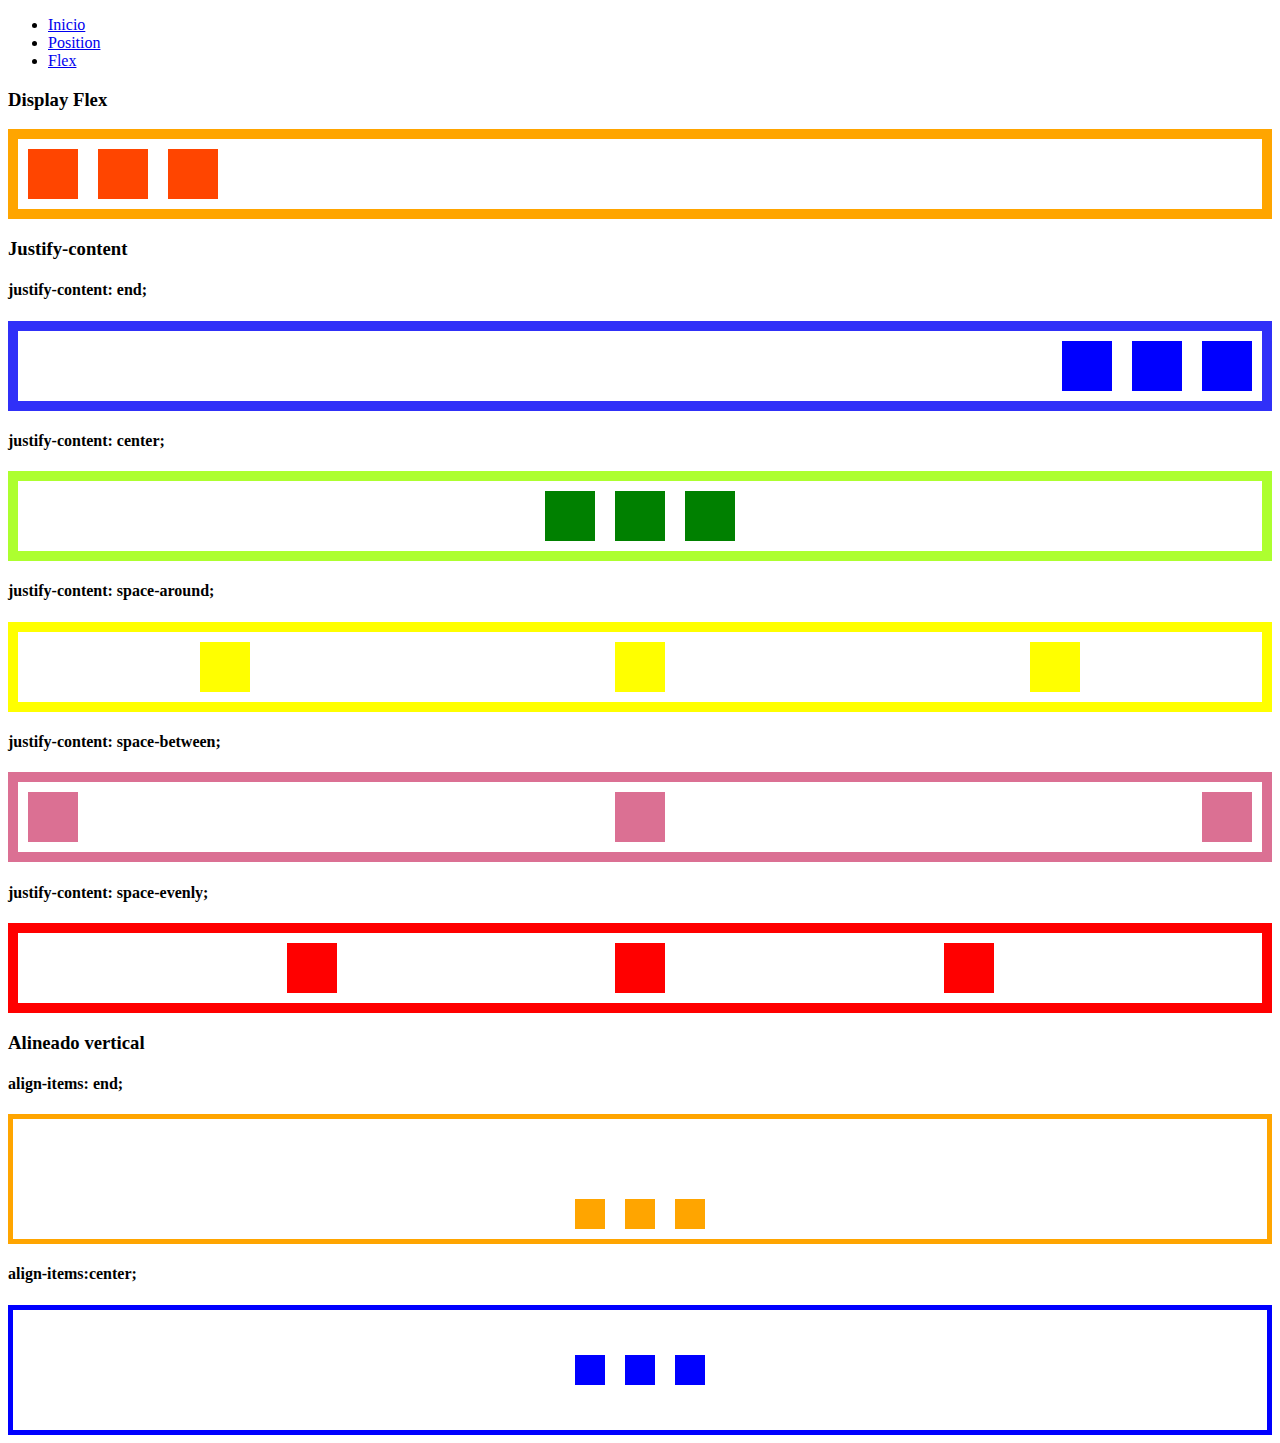
<file: paginas/flex.html>
<!DOCTYPE html>
<html lang="en">

<head>
    <meta charset="UTF-8">
    <meta name="viewport" content="width=device-width, initial-scale=1.0">
    <link rel="stylesheet" href="../estilo/flex.css">
    <title>FLEXBOX</title>
</head>

<body>
    <header>
        <nav>
            <i class='bx bxs-wrench logoHerramienta'></i>
            <ul>
                <li class="itemNav"><a href="../index.html" class="linkNav">Inicio</a></li>
                <li class="itemNav"><a href="../paginas/position.html" class="linkNav">Position</a></li>
                <li class="itemNav"><a href="#" class="linkNav">Flex</a></li>
            </ul>
        </nav>
    </header>
<h3>Display Flex</h3>
    <div class="contenedorUno">
        <div class="cajitaUno"></div>
        <div class="cajitaUno"></div>
        <div class="cajitaUno"></div>
    </div>
  <h3>Justify-content</h3>
  <h4>justify-content: end;</h4>
  <div class="contenedorDos">
    <div class="cajitaDos"></div>
    <div class="cajitaDos"></div>
    <div class="cajitaDos"></div>
</div>
<h4> justify-content: center;</h4>
<div class="contenedorTres">
    <div class="cajitaTres"></div>
    <div class="cajitaTres"></div>
    <div class="cajitaTres"></div>
</div>
<h4>  justify-content: space-around;</h4>
<div class="contenedorCuatro">
    <div class="cajitaCuatro"></div>
    <div class="cajitaCuatro"></div>
    <div class="cajitaCuatro"></div>
</div>
<h4>   justify-content: space-between;</h4>
<div class="contenedorCinco">
    <div class="cajitaCinco"></div>
    <div class="cajitaCinco"></div>
    <div class="cajitaCinco"></div>
</div>
<h4>  justify-content: space-evenly;</h4>
<div class="contenedorSeis">
    <div class="cajitaSeis"></div>
    <div class="cajitaSeis"></div>
    <div class="cajitaSeis"></div>
</div>
<h3>Alineado vertical</h3>
<h4> align-items: end;</h4>
<div class="contenedorSiete">
    <div class="cajitaSiete"></div>
    <div class="cajitaSiete"></div>
    <div class="cajitaSiete"></div>
</div>
<h4>align-items:center;</h4>
<div class="contenedorOcho">
    <div class="cajitaOcho"></div>
    <div class="cajitaOcho"></div>
    <div class="cajitaOcho"></div>
</div>

</body>

</html>
</file>
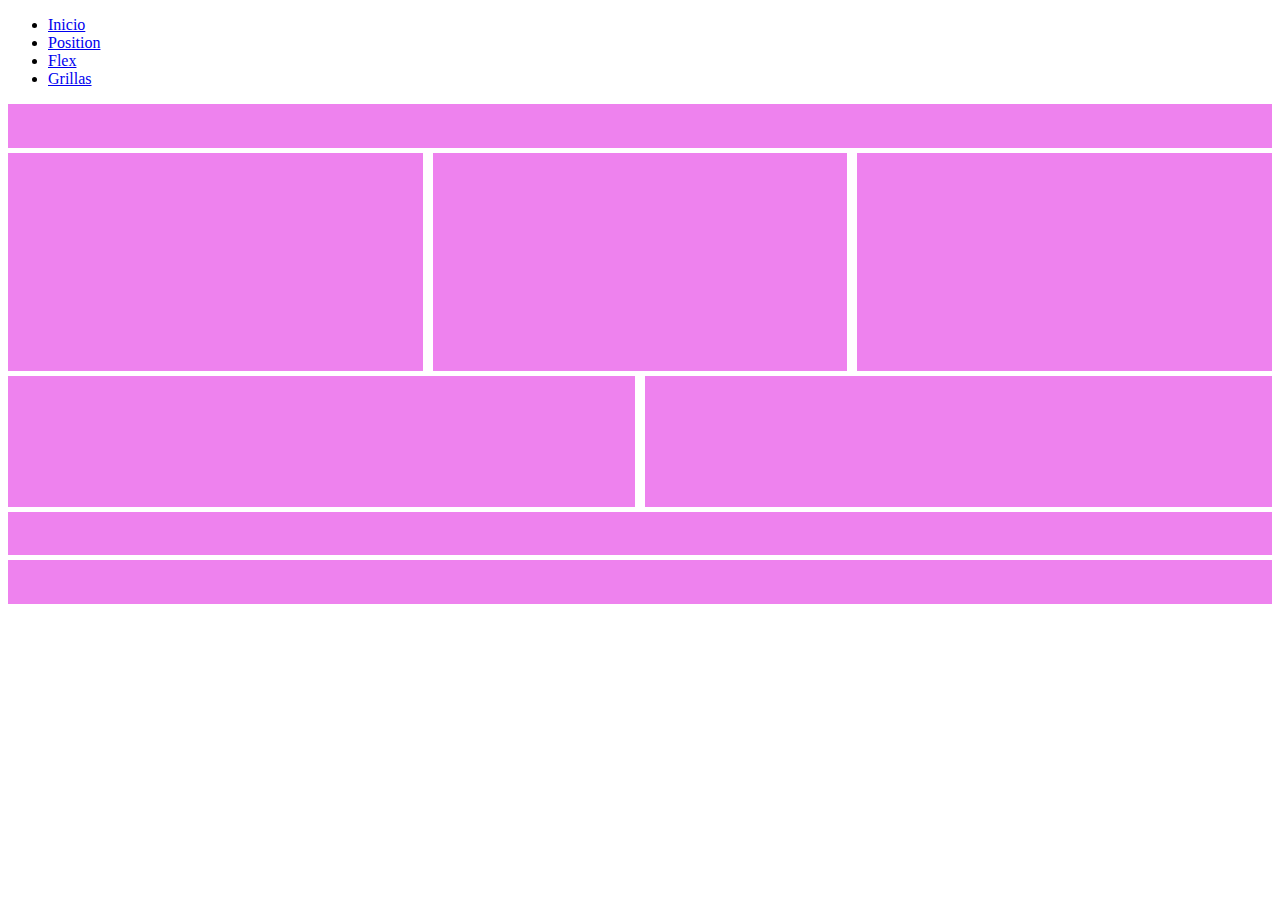
<file: paginas/grillas.html>
<!DOCTYPE html>
<html lang="en">

<head>
    <meta charset="UTF-8">
    <meta name="viewport" content="width=, initial-scale=1.0">
    <link rel="stylesheet" href="../estilo/grillas.css">
    <title>Grillas</title>
</head>

<body>
    <!-- <div class="contenedor">
        <p>Lorem ipsum dolor sit amet consectetur adipisicing elit. Sequi, vitae voluptas itaque id eaque odio. </p>
        <div class="foto"></div>
    </div> -->
    <ul>
        <li class="itemNav"><a href="../index.html" class="linkNav">Inicio</a></li>
        <li class="itemNav"><a href="./position.html" class="linkNav">Position</a></li>
        <li class="itemNav"><a href="./flex.html" class="linkNav">Flex</a></li>
        <li class="itemNav"><a href="#" class="linkNav">Grillas</a></li>
    </ul>

    <div class="parent">
        <div class="div1"> </div>
        <div class="div2"> </div>
        <div class="div3"> </div>
        <div class="div4"> </div>
        <div class="div5"> </div>
        <div class="div6"> </div>
        <div class="div7"> </div>
        <div class="div8"> </div>
    </div>

</body>

</html>
</file>
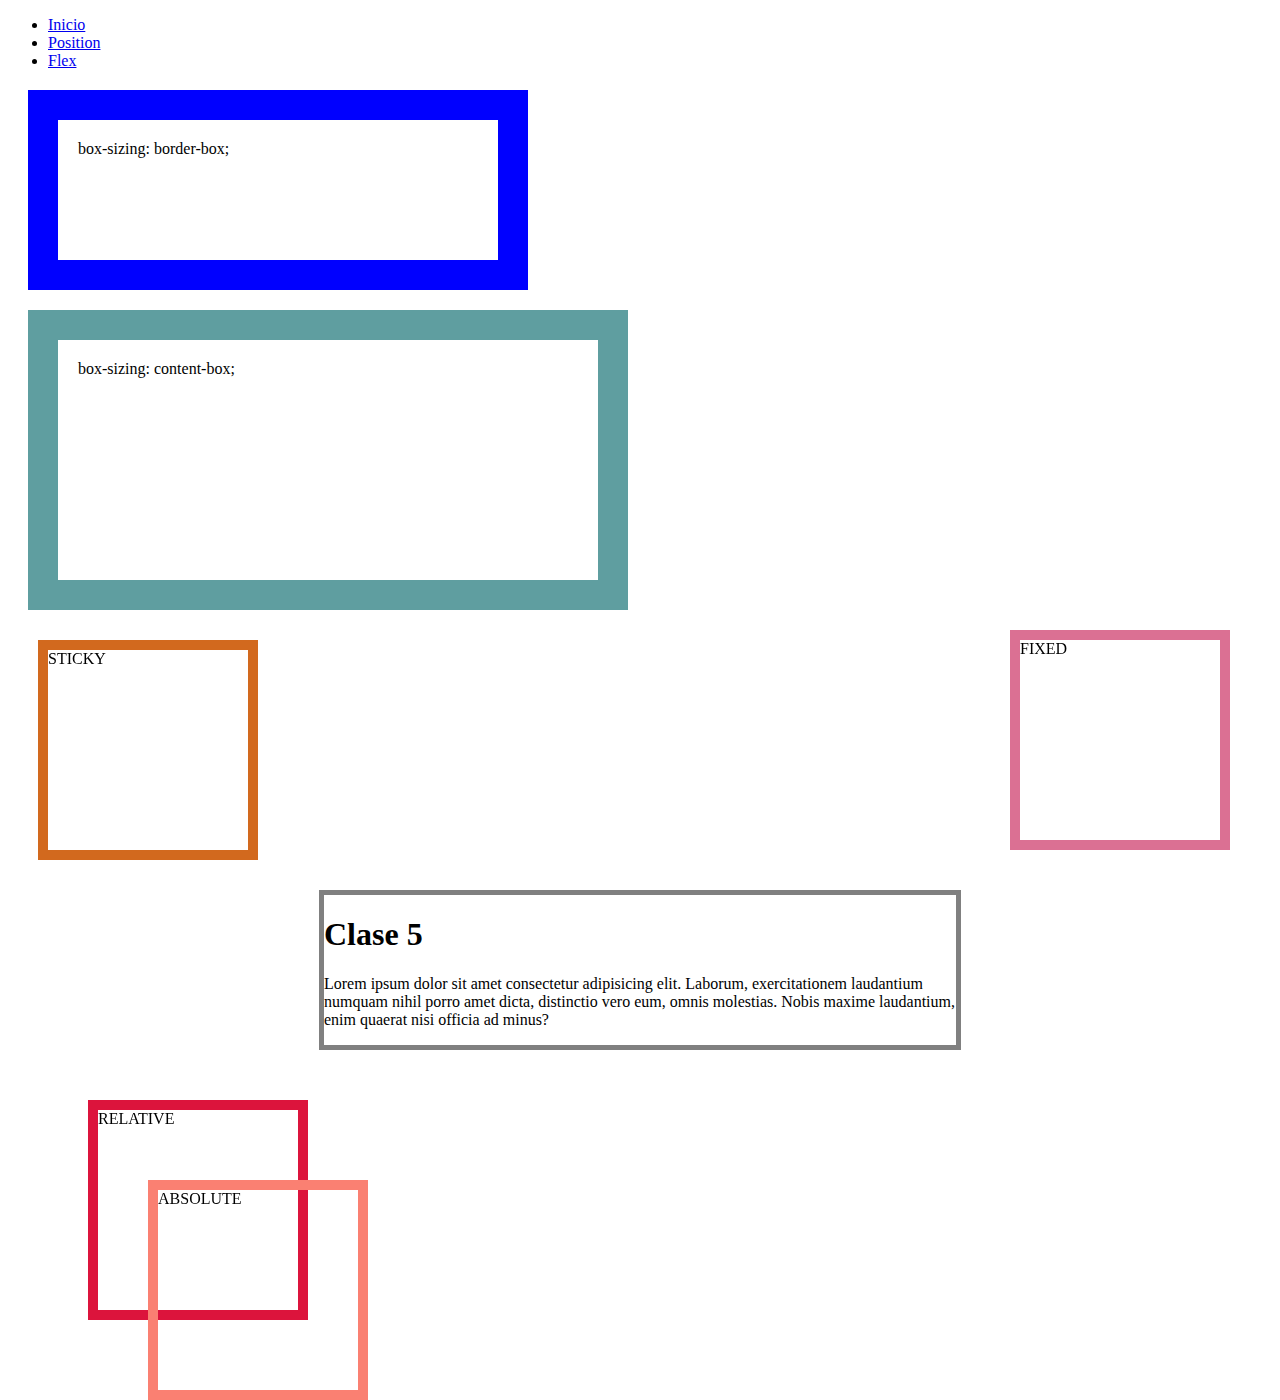
<file: paginas/position.html>
<!DOCTYPE html>
<html lang="en">

<head>
    <meta charset="UTF-8">
    <meta name="viewport" content="width=device-width, initial-scale=1.0">
    <link rel="stylesheet" href="../estilo/position.css">
    <title>POSITION</title>
</head>

<body>

    <nav>
        <i class='bx bxs-wrench logoHerramienta'></i>
        <ul>
            <li class="itemNav"><a href="../index.html" class="linkNav">Inicio</a></li>
            <li class="itemNav"><a href="#" class="linkNav">Position</a></li>
            <li class="itemNav"><a href="../paginas/flex.html" class="linkNav">Flex</a></li>
        </ul>
    </nav>
    <main>
        <div class="contenedor1">box-sizing: border-box;</div>
        <div class="contenedor2">box-sizing: content-box;</div>

        <div class="caja4">STICKY</div> <!-- Este contenedor tiene posición STICKY -->
       

        <div class="caja3">FIXED</div> <!-- Este contenedor tiene posición FIXED -->

        <div class="ejemplo"> <!-- Contenedor límite -->
            <h1>Clase 5</h1>
            <p>Lorem ipsum dolor sit amet consectetur adipisicing elit. Laborum, exercitationem laudantium numquam nihil
                porro
                amet dicta, distinctio vero eum, omnis molestias. Nobis maxime laudantium, enim quaerat nisi officia ad
                minus?
            </p>
        </div>

        <div class="caja1">RELATIVE
            <div class="caja2">ABSOLUTE</div> <!-- Este contenedor tiene posición ABSOLUTE -->
        </div> <!-- Este contenedor tiene posición RELATIVE -->
    </main>


</body>

</html>
</file>
<file: estilo/flex.css>
.contenedorUno {
    border: 10px solid orange;
    display: flex;
}

.cajitaUno {
    width: 50px;
    height: 50px;
    background-color: orangered;
    margin: 10px;
}

.contenedorDos {
    border: 10px solid rgb(48, 48, 248);
    display: flex;
    justify-content: end;
}

.cajitaDos {
    width: 50px;
    height: 50px;
    background-color: blue;
    margin: 10px;
}

.contenedorTres {
    border: 10px solid greenyellow;
    display: flex;
    justify-content: center;
}

.cajitaTres {
    width: 50px;
    height: 50px;
    background-color: green;
    margin: 10px;
}

.contenedorCuatro {
    border: 10px solid yellow;
    display: flex;
    justify-content: space-around;
}

.cajitaCuatro {
    width: 50px;
    height: 50px;
    background-color: yellow;
    margin: 10px;
}

.contenedorCinco {
    border: 10px solid palevioletred;
    display: flex;
    justify-content: space-between;
}

.cajitaCinco {
    width: 50px;
    height: 50px;
    background-color: palevioletred;
    margin: 10px;
}

.contenedorSeis {
    border: 10px solid red;
    display: flex;
    justify-content: space-evenly;
}

.cajitaSeis {
    width: 50px;
    height: 50px;
    background-color: red;
    margin: 10px;
}

.contenedorSiete {
    height: 120px;
    border: 5px solid orange;
    display: flex;
    justify-content: center;
    align-items: end;
}

.cajitaSiete {
    width: 30px;
    height: 30px;
    background-color: orange;
    margin: 10px;
}

.contenedorOcho {
    height: 120px;
    border: 5px solid blue;
    display: flex;
    justify-content: center;
    align-items:center;
}

.cajitaOcho {
    width: 30px;
    height: 30px;
    background-color: blue;
    margin: 10px;
}

@media(max-width:768px){
    .contenedorUno {
        display: block; /* bloqueo la propiedad flex en la condicion de este tamaño de pantalla */
    }
    .cajitaUno{
        margin: 0 auto; /* centro las cajitas */
        margin-top: 5px; /* solo margen superior para separarlas */
    }
    .contenedorDos{
        display: block;
    }
    .cajitaDos{
        margin: 0 auto;
        margin-top: 5px;
    }
    .contenedorTres{
        display: block;
    }
    .cajitaTres{
        margin: 0 auto;
        margin-top: 5px;
    }
    .contenedorCuatro{
        display: block;
    }
    .cajitaCuatro{
        margin: 0 auto;
        margin-top: 5px;
    }
    .contenedorCinco{
        display: block;
    }
    .cajitaCinco{
        margin: 0 auto;
        margin-top: 5px;
    }
    .contenedorSeis{
        display: block;
    }
    .cajitaSeis{
        margin: 0 auto;
        margin-top: 5px;
    }
    .contenedorSiete{
        display: block;
    }
    .cajitaSiete{
        margin: 0 auto;
        margin-top: 5px;
    }
    .contenedorOcho{
        display: block;
    }
    .cajitaOcho{
        margin: 0 auto;
        margin-top: 5px;
    }
    

}
</file>
<file: estilo/grillas.css>
/* .contenedor{
    height: 300px;
    width: 400px;
    display: grid;
    grid-template-columns:  300% 300% 1fr;
    grid-template-rows:20% 30% 40% 10%;
    
}

p {
    grid-column:3/4;
    grid-row: 2/3;
}

.foto{
    background-image: url(../imagenes/portada.jpg);
    background-size: cover;
    grid-column: 2/3;
    grid-row: 3/4;
} */

.parent {
    height: 500px;
    /*  width: 900px; */
    display: grid;
    grid-template-columns: repeat(6, 1fr);
    grid-template-rows: 1fr 5fr 3fr repeat(2, 1fr);
    grid-column-gap: 10px;
    grid-row-gap: 5px;
}

.div1 {
    grid-area: 1 / 1 / 2 / 7;
    background-color: violet;
}

.div2 {
    grid-area: 2 / 1 / 3 / 3;
    background-color: violet;
}

.div3 {
    grid-area: 2 / 3 / 3 / 5;
    background-color: violet;
}

.div4 {
    grid-area: 2 / 5 / 3 / 7;
    background-color: violet;
}

.div5 {
    grid-area: 3 / 1 / 4 / 4;
    background-color: violet;
}

.div6 {
    grid-area: 3 / 4 / 4 / 7;
    background-color: violet;
}

.div7 {
    grid-area: 4 / 1 / 5 / 7;
    background-color: violet;
}

.div8 {
    grid-area: 5 / 1 / 6 / 7;
    background-color: violet;
}

@media(max-width: 922px) {
    .parent {
        display: grid;
        grid-template-columns: repeat(2, 1fr);
        grid-template-rows: 1fr 5fr repeat(2, 3fr) repeat(2, 1fr);
        grid-column-gap: 10px;
        grid-row-gap: 5px;
    }

    .div1 {
        grid-area: 1 / 1 / 2 / 3;
        background-color: aqua;
    }

    .div2 {
        grid-area: 2 / 1 / 3 / 3;
        background-color: aqua;
    }

    .div3 {
        grid-area: 3 / 1 / 4 / 2;
        background-color: aqua;
    }

    .div4 {
        grid-area: 3 / 2 / 4 / 3;
        background-color: aqua;
    }

    .div5 {
        grid-area: 4 / 1 / 5 / 2;
        background-color: aqua;
    }

    .div6 {
        grid-area: 4 / 2 / 5 / 3;
        background-color: aqua;
    }

    .div7 {
        grid-area: 5 / 1 / 6 / 3;
        background-color: aqua;
    }

    .div8 {
        grid-area: 6 / 1 / 7 / 3;
        background-color: aqua;
    }
}
</file>
<file: estilo/position.css>
.contenedor1 {
    height: 200px;
    width: 500px;
    border: 30px solid blue;
    margin: 20px;
    padding: 20px;
    box-sizing: border-box;
}

.contenedor2 {
    height: 200px;
    width: 500px;
    border: 30px solid cadetblue;
    margin: 20px;
    padding: 20px;
    box-sizing: content-box;
}

.ejemplo {
    border: 5px solid grey;
    max-width: 50%; 
    margin: 0 auto; 
} 
 

 .caja1 {
    width: 200px;
    height: 200px;
    margin: 50px;
    border: 10px solid crimson;
    position: relative;
    left: 30px;
}

.caja2 {
    width: 200px;
    height: 200px;
    margin: 50px;
    border: 10px solid salmon;
    position: absolute;
    top: 20px;
}

.caja3{
    width: 200px;
    height: 200px;
    margin: 50px;
    border: 10px solid palevioletred;
    position: fixed;
    bottom: 0;
    right: 0;
    z-index: 1;
}

.caja4{
    width: 200px;
    height: 200px;
     margin: 30px; 
    border: 10px solid chocolate;
    position: sticky;
    top: 300px;
}
</file>
